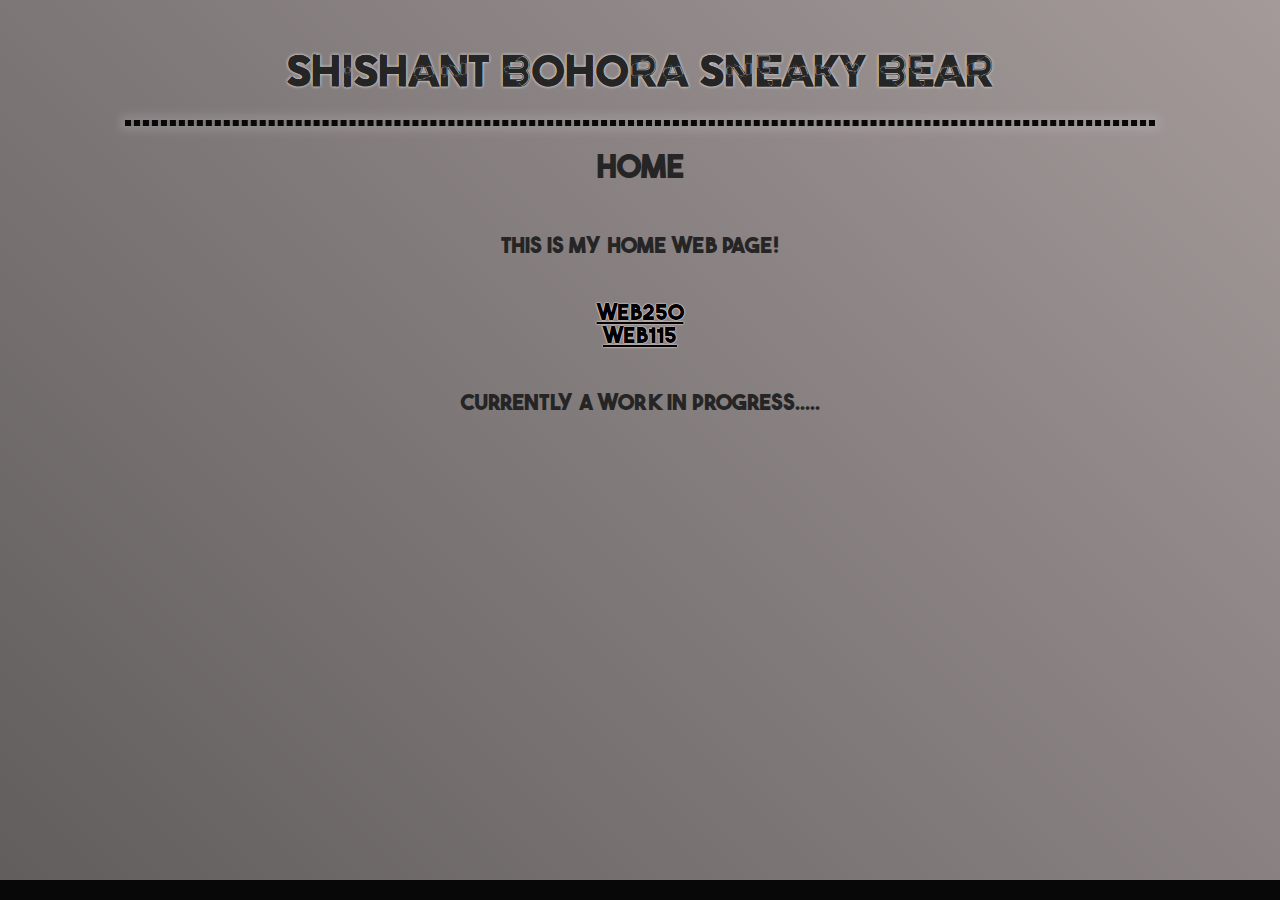
<file: index.html>
<!DOCTYPE html>
<html lang="en">
  <head>
    <meta charset="UTF-8">

    <title>Shishant Bohora's - Home </title>
    <link rel="stylesheet" href="styles/default.css">
    <link rel="stylesheet" href="styles/text-for-index.css" >
    <link rel="preload" href="fonts/NoisyWalk.ttf" as="font" type="NoisyWalk.ttf">
 


    <script
      src="https://lint.page/kit/67ff88.js"
      crossorigin="anonymous"
    ></script>
  </head>
  <body>
    <br>
    
    <header>
      <h1 class = "glow">
        Shishant Bohora Sneaky Bear
      </h1>
      
      
      <hr>
      <h2 class ="special-h2">Home </h2>
    </header>
    
   
    <p>
      This is my home web page! 
    </p>
    
    <p>
      <a href = "https://shishantg87.github.io/web250" class = "body-link">WEB250 <br></a>
      <a href = "https://shishantg87.github.io/web115" class = "body-link">WEB115 </a>
    </p>
    <p> Currently a work in progress..... </p>
    
    
    <footer>
      
    
    </footer>
  </body>
</html>
</file>
<file: styles/default.css>
html, body {
  font-size: 22px;
  height: 100%;
  margin: 0;
}
body {
  text-align: center;
  display: flex;
  
  flex-direction: column;
  background: linear-gradient(45deg, #2b2b2b,rgb(241, 225, 225));
  background-size: 300% 300%;
  animation: bg-gradient 15s ease infinite;
}

@keyframes bg-gradient {
  0% {
    background-position: 0% 50%;
  }
  50% {
    background-position: 100% 50%;
  }
  100% {
    background-position: 0% 50%;
  }
}

a {
  color:  rgb(29, 29, 29);
  position: relative;
  transition: transform 0.3s ease, color 0.3s ease;
}



a:hover, a:active {
  color: #ffffff;
}

footer {
  font-size:15px;
  margin-top: auto;
  background-color: rgb(8, 8, 8);
  color: white;
  text-align: center;
  padding: 10px;

}

hr {
  box-shadow: 0 0 10px 5px rgba(214, 212, 219, 0.2); 
  border: 3px dashed rgb(8, 8, 8);
  max-width: 80%;
  margin: 20px auto;
}

ul, ol {
  list-style-position: inside;  
  text-align: left;
  padding: 20px;
  flex-direction: column;
  
  
}
li {
  margin-bottom: 10px;
}

img {
  margin-left: auto;
  margin-right: auto;

}

.box {
  box-shadow: 4px 4px 110px rgba(214, 212, 219, 0.2);
  max-width: 1000px;
  margin: 0 auto; 
  padding: 10px; 
  border: 4px solid #252424; 
  background-color: #9e9696;
  
}
</file>
<file: styles/text-for-index.css>
@font-face {
  font-family: "headerFont";
  src: url("https://ShishantG87.github.io/fonts/NoisyWalk.ttf")
    format("truetype");
}
@font-face {
  font-family: "paragraphFont";
  src: url("https://ShishantG87.github.io/fonts/boldFont.otf")
    format("opentype");
}

@font-face {
  font-family: "footerFont";
  src: url("https://ShishantG87.github.io/fonts/KOMIKAX_.ttf")
    format("truetype");
}

h1 {
  font-family: "headerFont";
  color: rgb(29, 29, 29);
}
p,
h2 {
  font-family: "paragraphFont";
  color: rgb(37, 37, 37);
}

x .special-h2 {
  font-family: "headerFont";
  color: #ffe8e8;
  text-shadow: 0 0 1px #000000, 0 0 5px #000000, 0 0 25px;
}
.glow {
  text-shadow: 0 0 0px #e0e0e0, 0 0 3px #ffffff, 0 0 1px #7e6868;
  color: rgb(37, 37, 37);
}

.footer-links {
  font-size: small;
  font-family: "footerFont";
  color: #ffe8e8;
}

.footer-credit {
  font-family: "footerFont";
  color: #ffe8e8;
}

.body-link,
.body-link:visited {
  text-shadow: 0 0 0px #e0e0e0, 0 0 2px #ffe8e8, 0 0 1px #ffe8e8;
  font-family: "paragraphFont";
  color: #000000;

  display: grid;
  transition: transform 0.3s ease, color 0.3s ease;
}

.body-link:hover {
  transform: scale(1.2);
  color: #ffffff;
}
</file>
